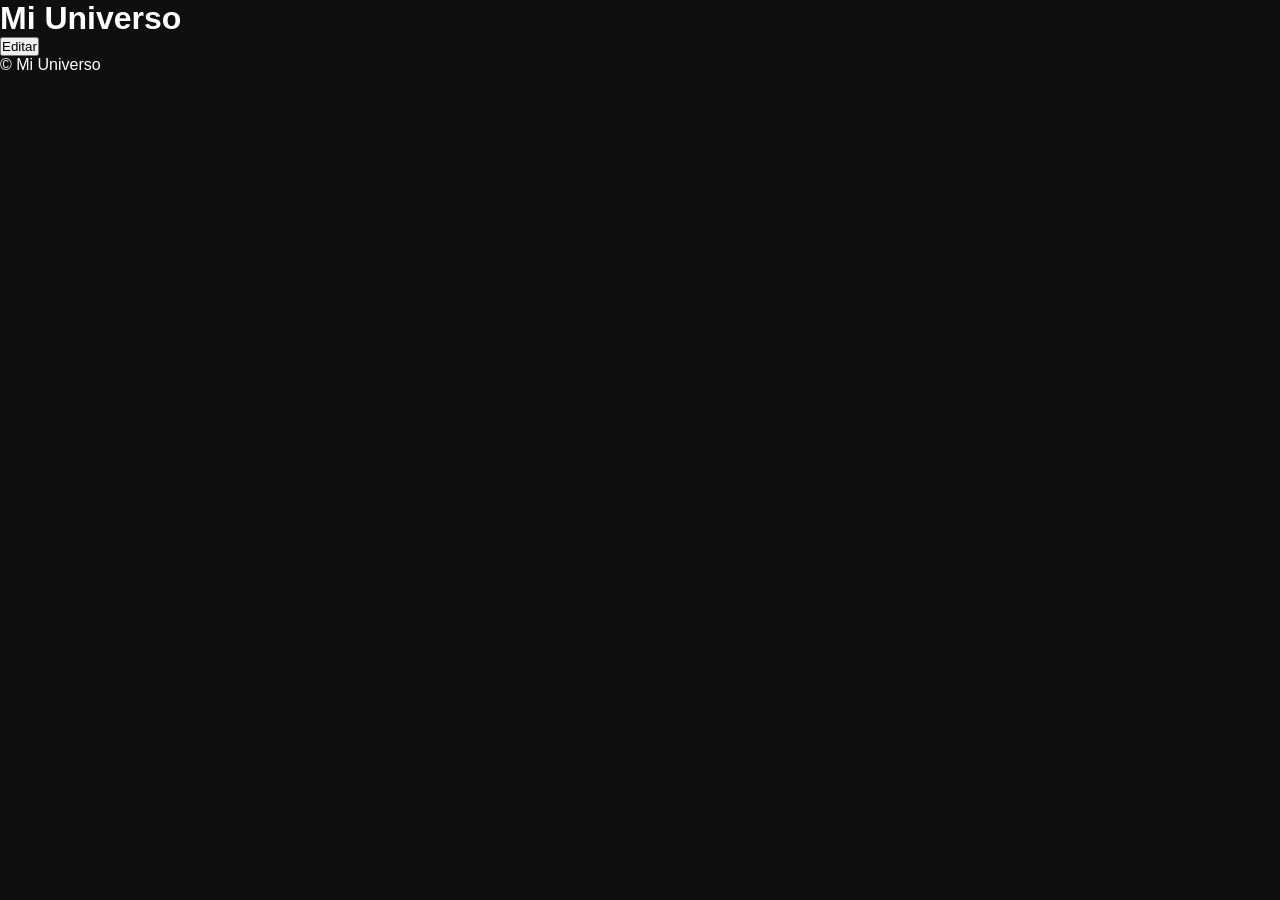
<file: index.html>
<!DOCTYPE html>
<html lang="es">
<head>
  <meta charset="UTF-8" />
  <meta name="viewport" content="width=device-width, initial-scale=1.0" />
  <title>Mi Universo</title>

  <!-- ESTILOS -->
  <link rel="stylesheet" href="style.css" />

  <style>
    /* respaldo mínimo por si el CSS tarda */
    body {
      margin: 0;
      font-family: -apple-system, BlinkMacSystemFont, sans-serif;
      background: #0f0f0f;
      color: #ffffff;
    }
  </style>
</head>

<body>

  <!-- HEADER -->
  <header class="header">
    <h1>Mi Universo</h1>
    <button id="loginBtn">Editar</button>
  </header>

  <!-- SUBIDA (solo creador) -->
  <section id="uploadSection" class="upload" style="display:none;">
    <input
      id="uploadInput"
      type="file"
      accept="image/*"
      multiple
    />
    <p>Puedes subir fotos desde tu iPhone</p>
  </section>

  <!-- GALERÍA -->
  <main id="gallery" class="gallery">
    <!-- fotos dinámicas -->
  </main>

  <!-- FOOTER -->
  <footer class="footer">
    <p>© Mi Universo</p>
  </footer>

  <!-- SCRIPT (SIEMPRE AL FINAL) -->
  <script src="script.js"></script>

</body>
</html>
</file>
<file: style.css>
/* RESET BÁSICO */
* {
  margin: 0;
  padding: 0;
  box-sizing: border-box;
}

html, body {
  width: 100%;
  height: 100%;
  background: black;
  overflow: hidden;
  font-family: "Georgia", serif;
}

/* -------------------------
   PANTALLA INICIAL
------------------------- */

#start {
  position: fixed;
  inset: 0;
  background: black;
  display: flex;
  justify-content: center;
  align-items: center;
  z-index: 10;
}

#startBtn {
  display: flex;
  flex-direction: column;
  align-items: center;
  cursor: pointer;
}

#startBtn p {
  margin-top: 16px;
  color: #
</file>
